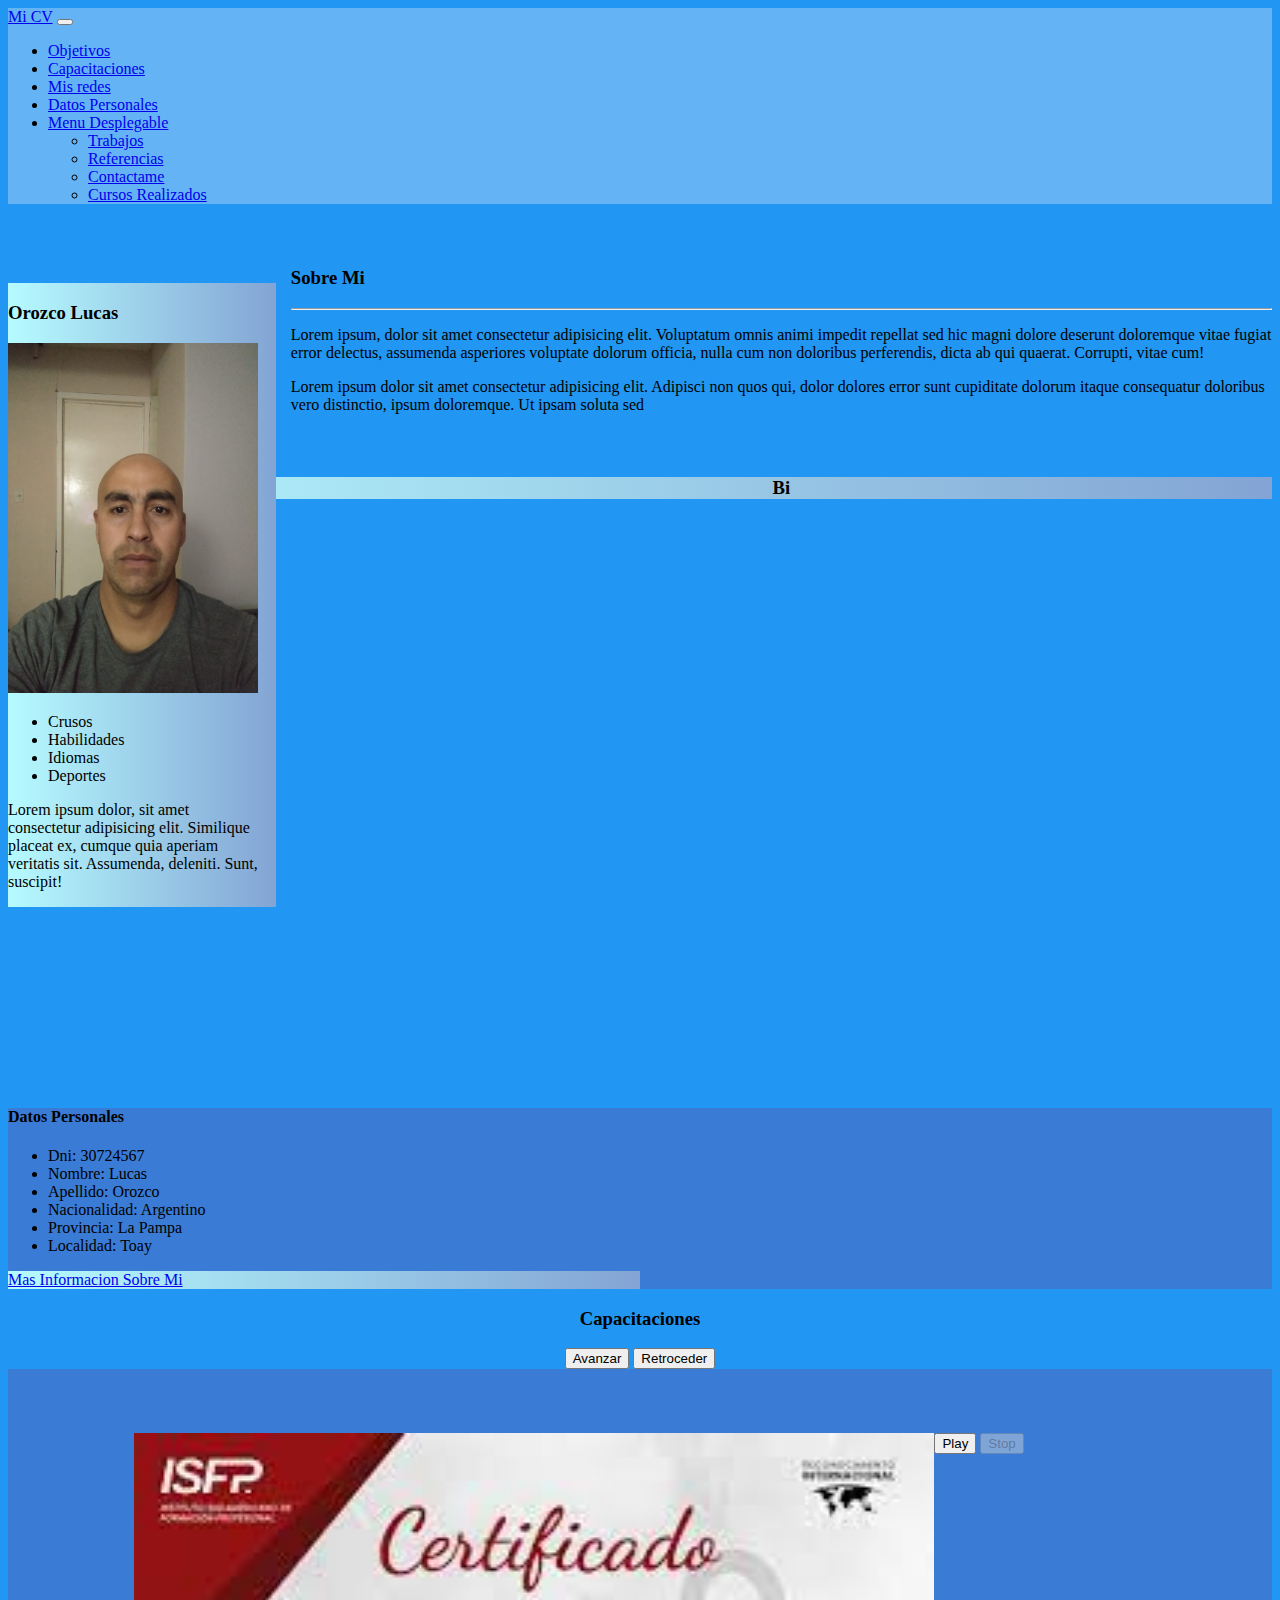
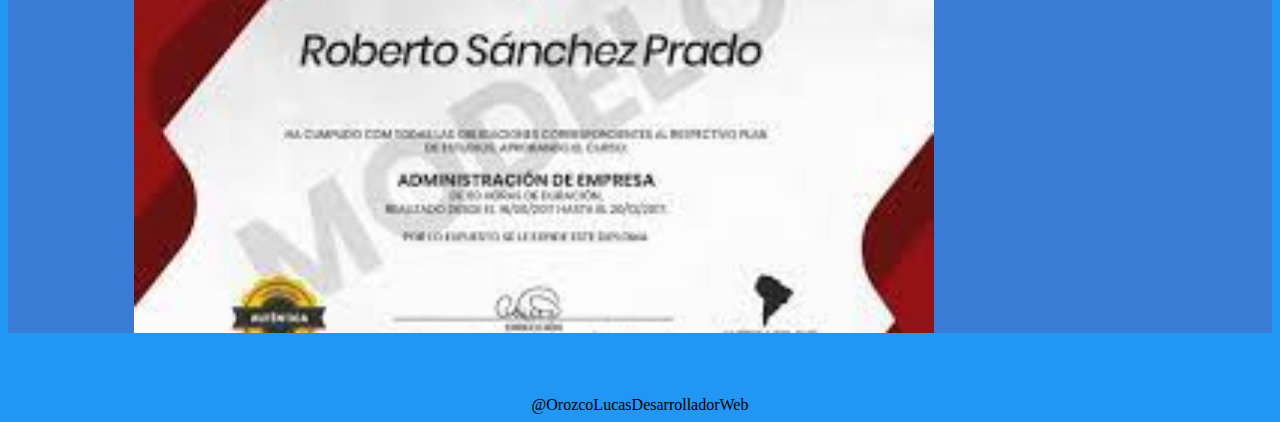
<file: index.html>
<!DOCTYPE html>
<html lang="en">
<head>
    <meta charset="UTF-8">
    <meta http-equiv="X-UA-Compatible" content="IE=edge">
    <meta name="viewport" content="width=device-width, initial-scale=1.0">
    <title>CV</title>
        <link href="https://cdn.jsdelivr.net/npm/bootstrap@5.3.0-alpha1/dist/css/bootstrap.min.css" rel="stylesheet" integrity="sha384-GLhlTQ8iRABdZLl6O3oVMWSktQOp6b7In1Zl3/Jr59b6EGGoI1aFkw7cmDA6j6gD" crossorigin="anonymous">
        <link rel="stylesheet" href="estilo.css">
        <link rel="preconnect" href="https://fonts.googleapis.com">
        <link rel="icon" href="/img/icono.jfif">
</head>
<body>
  <nav class="navbar navbar-expand-lg navbar-light bg-light">
    <div class="container-fluid">
      <a class="navbar-brand" href="#">Mi CV</a>
      <button class="navbar-toggler" type="button" data-bs-toggle="collapse" data-bs-target="#navbarNavDropdown" aria-controls="navbarNavDropdown" aria-expanded="false" aria-label="Toggle navigation">
        <span class="navbar-toggler-icon"></span>
      </button>
      <div class="collapse navbar-collapse" id="navbarNavDropdown">
        <ul class="navbar-nav">
          <li class="nav-item">
            <a class="nav-link active" aria-current="page" href="#" onclick="ubiDos()">Objetivos</a>
          </li>
          <li class="nav-item">
            <a class="nav-link" href="#" onclick="ubiTres()">Capacitaciones</a>
          </li>
          <li class="nav-item">
            <a class="nav-link" href="Contactame.html">Mis redes</a>
          </li>
          <li class="nav-item">
            <a class="nav-link" id="datos" href="#"  onclick="ubi()"> Datos Personales</a>
          </li>
          <li class="nav-item dropdown">
            <a class="nav-link dropdown-toggle" href="#" id="navbarDropdownMenuLink" role="button" data-bs-toggle="dropdown" aria-expanded="false">
              Menu Desplegable
            </a>
            <ul class="dropdown-menu" aria-labelledby="navbarDropdownMenuLink">
              <li><a class="dropdown-item" href="#">Trabajos</a></li>
              <li><a class="dropdown-item" href="#">Referencias</a></li>
              <li><a class="dropdown-item" href="Contactame.html">Contactame</a></li>
              <li><a class="dropdown-item" href="#" onclick="ubiTres()">Cursos Realizados</a></li>
            </ul>
          </li>
        </ul>
      </div>
    </div>
  </nav>
    
    
    <div class="aside">
      
      <aside>
        <h3>Orozco Lucas </h3>
        <img class="img" id="imago" src="/img/cv.jpeg" alt="Esta es mi foto de perfil " onclick="cambioImagen()">
        <ul>
          <li>Crusos</li>
          <li>Habilidades</li>
          <li>Idiomas</li>
          <li>Deportes</li>
        </ul>
        <p>Lorem ipsum dolor, sit amet consectetur adipisicing elit. 
          Similique placeat ex, cumque quia aperiam veritatis sit. Assumenda, 
          deleniti. Sunt, suscipit!</p>
      </aside>
      
    </div>
    <div class="about"> 
      <h3>Sobre Mi</h3>
      <hr id="linea">
      <p>Lorem ipsum, dolor sit amet consectetur adipisicing elit. Voluptatum omnis animi 
        impedit repellat sed hic magni dolore deserunt doloremque vitae fugiat error delectus, assumenda asperiores voluptate dolorum officia,
        nulla cum non doloribus perferendis, dicta ab qui quaerat. Corrupti, vitae cum!</p>
      <p>Lorem ipsum dolor sit amet consectetur adipisicing elit. Adipisci non quos qui, dolor dolores error sunt cupiditate 
        dolorum itaque consequatur doloribus vero distinctio, ipsum doloremque. Ut ipsam soluta sed </p>
    </div>
    <div class="container">
      <div id="bienvenido">
          <h3 id="sab">Bienvenidos a mi Curriculum </h3>
      </div>

    </div>
    <div class="objetivo">
      <h3>Obetivos</h3>
      <p>Lorem ipsum dolor sit amet consectetur adipisicing elit. 
      Omnis modi voluptates enim neque distinctio repudiandae, ipsum ratione perferendis numquam, 
      possimus mollitia natus ex animi hic laudantium similique repellat? Nesciunt sequi iusto consequuntur 
      incidunt non recusandae minus aliquid perferendis sint magni, illum explicabo voluptas nemo, eligendi nisi eius soluta. 
      Impedit porro veniam inventore doloremque. Animi laboriosam architecto porro, odio eius laborum.</p>
      <h3>Logros</h3>
      <p>Lorem ipsum dolor sit amet consectetur adipisicing elit. 
        Distinctio amet ad quisquam earum provident expedita corrupti quis animi rerum 
        fugit esse inventore dolore, aut tempora, eveniet rem non quam labore incidunt quaerat
        est beatae nulla aperiam. Numquam, odit neque facilis voluptates sequi earum assumenda. Nobis aliquam eaque perspiciatis labore accusantium sunt, 
        saepe sint ad. Doloribus odit debitis placeat accusamus reiciendis?</p>
    </div>
    <div class="datos" >
      <h4>Datos Personales</h4>
      <ul>
        <li>Dni: 30724567</li>
        <li>Nombre: Lucas</li>
        <li>Apellido: Orozco</li>
        <li>Nacionalidad: Argentino </li>
        <li>Provincia: La Pampa</li>
        <li>Localidad: Toay</li>
      </ul>
      <div class="info">
        <a href="Contactame.html">Mas Informacion Sobre Mi </a>
      </div>
      <div id="titulo"><h3 >Capacitaciones</h3>
        <button id="avanzar">Avanzar</button>
        <button id="retroceder">Retroceder</button>
    
      </div>
      <div class="carousel">
        
        
        
        <div id="imagen">
          <img src="img/certiUno.jfif" style="display: none">
          <img src="img/certiDos.jfif" style="display: none">
          <img src="img/certiTres.jfif" style="display: none">
        </div>

        <div class="controles">
          <button id="play">Play</button>
          <button id="stop" disabled>Stop</button>
        </div>
    
      </div>
      
    </div>
    
      
    <div class="footer"> <footer>@OrozcoLucasDesarrolladorWeb</footer> </div>
    <script src="pantalla.js"></script>
    <script src="https://cdn.jsdelivr.net/npm/bootstrap@5.3.0-alpha1/dist/js/bootstrap.bundle.min.js" integrity="sha384-w76AqPfDkMBDXo30jS1Sgez6pr3x5MlQ1ZAGC+nuZB+EYdgRZgiwxhTBTkF7CXvN" crossorigin="anonymous"></script>
    

</body>
</html>
</file>
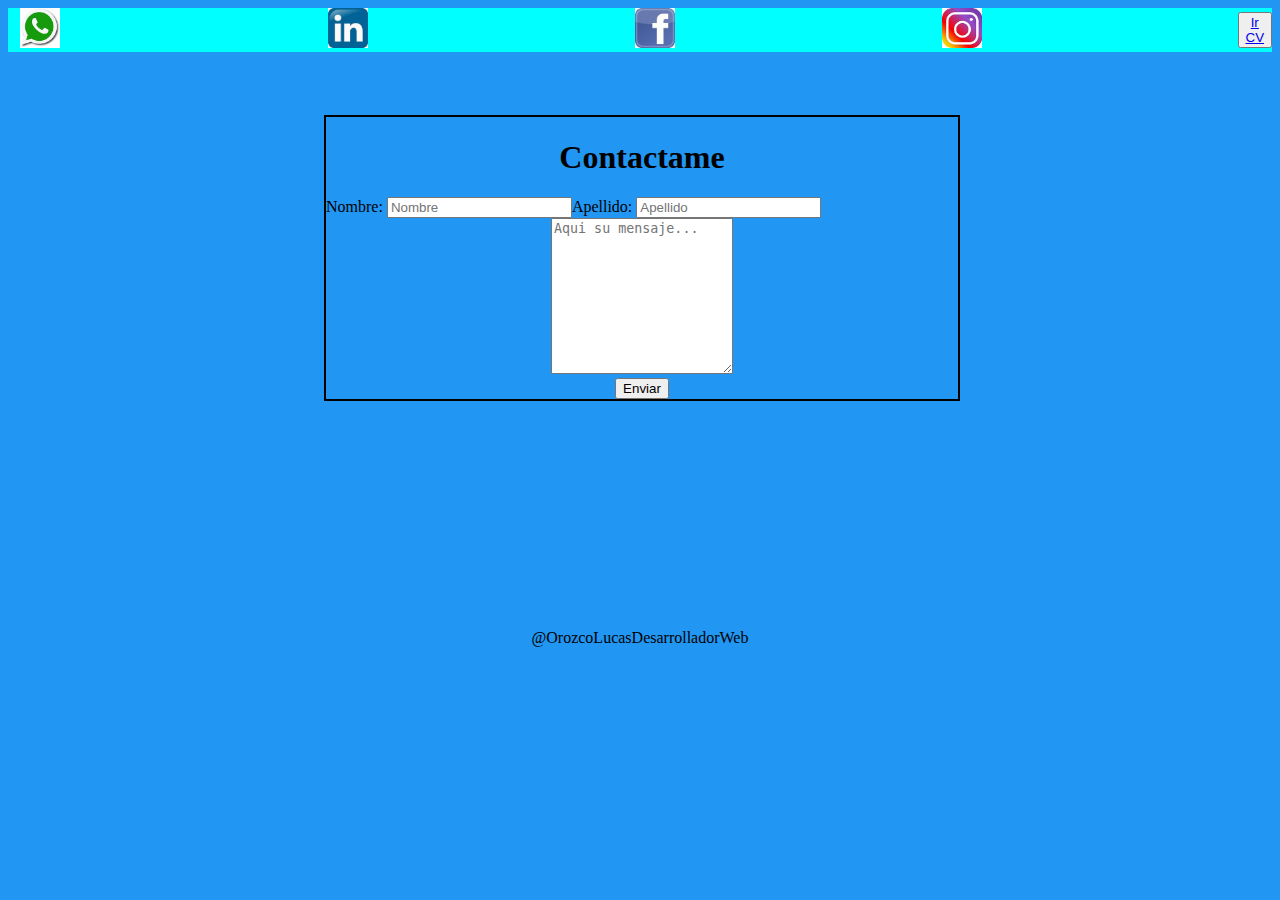
<file: Contactame.html>
<!DOCTYPE html>
<html lang="en">
<head>
    <meta charset="UTF-8">
    <meta http-equiv="X-UA-Compatible" content="IE=edge">
    <meta name="viewport" content="width=device-width, initial-scale=1.0">
    <title>CV</title>
    <link rel="stylesheet" href="estilos.css">
    <link rel="icon" href="/img/icono.jfif">
</head>
<body>
    <div class="flex-container">
        <div id="redes">
            <div ><a href="https://wa.me/542954310913"><img src="/img/whatsapp.jfif" alt="logo whatsapp" srcset=""></a></div>
            <div><a href="https://www.linkedin.com/in/lucas-orozco-56090b150"><img src="/img/linkedin.jfif" alt="logo linkedin" srcset=""></a></div>
            <div ><a href="https://www.linkedin.com/in/lucas-orozco-56090b150"><img src="/img/face.jfif" alt="logo linkedin" srcset=""></a></div>
            <div ><a href="https://www.linkedin.com/in/lucas-orozco-56090b150"><img src="/img/insta.jfif" alt="logo linkedin" srcset=""></a></div>
            <button><a href="index.html">Ir CV</a></button>
    </div>
        </div>
        


    <div class="conteiner">
        <form action="" method="post">
            <h1>Contactame</h1>
            <div  id="uno">
                <label id="label" for="">Nombre:</label>  
                <input type="text" id="nombre" placeholder="Nombre">
                <div id="dos"> <label id="label" for="">Apellido: </label>
                    <input type="text" id="apellido" placeholder="Apellido">
                </div>
            </div>
            
            <div class="textarea">
            <textarea name="" id="mensaje" cols="20" rows="10" placeholder="Aqui su mensaje..."></textarea>
            </div>
            
            <button id="boton" type="button" onclick="capturaDatos()">Enviar</button>

        </form>
        
    </div>
    <section >
        <span id="span"></span>
        <div class="footer"> <footer>@OrozcoLucasDesarrolladorWeb</footer> </div>
    </section>
    <script src="pantalla.js"></script>
</body>
</html>
</file>
<file: estilo.css>
.container-fluid{
    background-color:#64b3f4;
}
.footer{
    text-align: center;
    margin-top: 5%;
    font-weight: 400;
}

.about{
    margin-top: 5%;
}

#bienvenido{
    background: #83a4d4;  /* fallback for old browsers */
    background: -webkit-linear-gradient(to right, #b6fbff, #83a4d4);  /* Chrome 10-25, Safari 5.1-6 */
    background: linear-gradient(to right, #b6fbff, #83a4d4); /* W3C, IE 10+/ Edge, Firefox 16+, Chrome 26+, Opera 12+, Safari 7+ */
  

}
body{
    background-color:#2196f3 ;
}
#sab{
    text-align: center;
    color:black;
    font-family: 'Dancing Script', cursive;
    margin-top: 5%;
}

#titulo{
    width: 100%;
    overflow: hidden;
    background-color: #2196f3;
    
    text-align: center;
}


/*cv imagenes*/
.img{
    width: 250px;
    height: 350px;
}

.img:hover{
    cursor: pointer;
}
/*Foto y lista lado izquierdo pantalla*/
aside {
    width: 20%;
    padding-right: 15px;
    margin-right: 15px;
    margin-top: 5%;
    float: left;
    background: #83a4d4;  /* fallback for old browsers */
    background: -webkit-linear-gradient(to right, #b6fbff, #83a4d4);  /* Chrome 10-25, Safari 5.1-6 */
    background: linear-gradient(to right, #b6fbff, #83a4d4); /* W3C, IE 10+/ Edge, Firefox 16+, Chrome 26+, Opera 12+, Safari 7+ */

}
/*carrucel*/
/*Imagen de carrusel*/
#imagen {
    width: 800px;
    height: 500px;
    background-size: cover;
}
/*css carrucel*/
.carousel {
    /* max-width: 800px;*/
    overflow: auto;
    margin-top: 5%;
    margin-left: 10%;
    margin-bottom: 5%;
    display: flex;
    
}

.objetivo{
    opacity: 0;
    margin-top: 30%;
    justify-content: center;
    font-weight: 300;
    text-align: center;
    text-justify: auto;
    color: blue;
    transition: all 0.5s;
}
/*Datos personales estilo*/
.datos{
    width: 100%;
    background-color: #3a7bd5;
    margin: auto;
}


.info{
    
    width: 50%;
    background: #83a4d4;  
    background: -webkit-linear-gradient(to right, #b6fbff, #83a4d4);  
    background: linear-gradient(to right, #b6fbff, #83a4d4); 

    
}

/*media query*/
@media (max-width:830px ){
    #imago{
        width: 100px;
        height: 150px;
    }    
    .about{
        width: 50%;
        margin-top: 55%; 
        float: left;
    }
    .objetivo{
        width: 40%;
        margin-top: 80%;
        color:black;
    }
}
@media (max-width: 600px){
    .about p,h3{
        
        color: white;
        text-align: center;

    }
    #linea{
        opacity: 0;
    }
}
@media (max-width:500px ){
    #titulo{
        opacity: 0;
    }
    .about{
        
        margin-right: 50%;
        
    }
    
}
@media (max-width: 1200px){
    #imago{
        width: 180px;
        height: 250px;
    }
    
}
@media (max-width:835px){
    .container{
        opacity: 0;
    }
    /*carrusel*/
    #imagen {
    
        width: 450px;
        height: 200px;
        background-size: cover;
    }
    .carousel{
        
        float: left;
        margin-right: 50%;
    }
}
@media (max-width: 1128px){
    #imagen {
    
    /* width: 500px;
        height: 400px;*/
        background-size: cover;
    }
    .carousel{
        float: left;
    }

}
@media (max-width: 380px ){
    .carousel{
        width: 250px;
        height:200px;
    } 
    #imagen{
        width: 300px;
        height:100px;
    }
        
}
@media (max-width:920 ){
    #imagen {
    
        width: 750px;
        height: 300px;
        background-size: cover;
    }
    .carousel{
        
        float: left;
       margin-right: 40%;
    }
}
</file>
<file: estilos.css>
body{
    background-color: #2196f3;
}
/*Cajas de ambos div iconos y contactos*/
.conteiner{
    width: 50%;
    margin-top: 5%;
    border: 2px solid black ;
    text-align: center;
    margin-left: 25%;
}
.form{
    width: 50%;
    background-color: aqua;
}
#uno{
    float: left;
}
#dos{
    float: right;
}
#boton{
    cursor: pointer;
}





/*Css caja de mensaje*/
.textarea{
    margin-top: 6px;
}
/*Div padre de los iconos*/
#redes{
    overflow: hidden;
    display:flex;
}
img{
    height: 40px;
    margin-left: 4%;
    align-items: center;
}
/*Espacio entre los iconos */
#linki{
    
    margin-left: 6%;
    margin-top: 1%;
    
}
/*media query*/
.flex-container {
    display: flex;
    background-color: antiquewhite;
    flex-direction: row;
}

.flex-container div{
    background-color: aqua;
    width: 100%;
    align-items: center;
}
.footer{
    text-align: center;
    margin-top: 18%;
    font-weight: 300;
}

@media (max-width:600px){
    .flex-container div{
     /*
       
        flex-direction: column;*/
    }
    img{
        height: 20px;
    }
}

/*formulario */
@media (max-width:701px){
    .conteiner{
        margin: auto;
        border: none;
        width: 20%;
    }
    #apellido{
        width: auto;
    }
    #nombre{
        width: auto;
        
    }
    #imagen{
        width: 50%;
    }
    #label{
        opacity: 0;
    }
}
</file>
